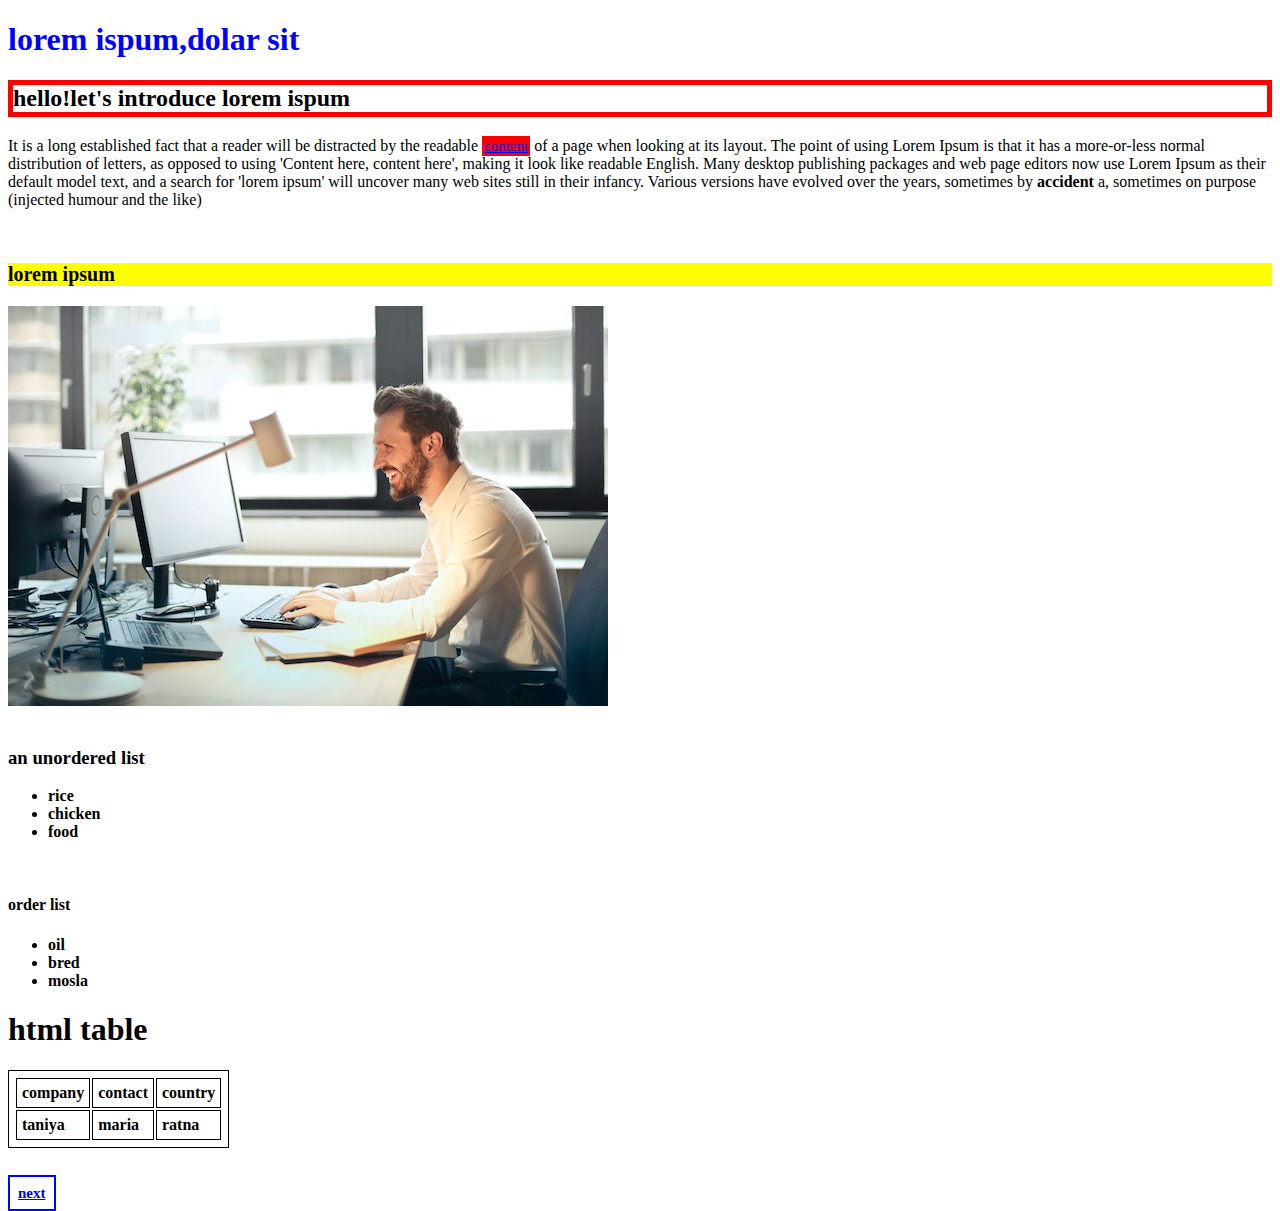
<file: index.html>
<!doctype html>
	<html>
		<head> 
			<meta charset="utf-8">
			<meta name="viewport"content="width=device-width,intial-scale=1.0">
			<title>home</title>
			<!--external link -->
			<link rel="stylesheet" href="css/style.css">
			<!--externalcss-->

			<style>
				h2{
					border: 5px solid red;
				}
				table,th,td{
					border:1px solid black;
					padding:5px;


				}
			</style>

		</head>
		<body>
			<!--inlinecss-->
			<h1 style="color:blue;background-color: white;">lorem ispum,dolar sit</h1>
			<h2>hello!let's introduce lorem ispum</h2>
			<p>It is a long established fact that a reader will be distracted by the readable <a class="abc" href="https://www.facebook.com/tahminataniyaL">content</a> of a page when looking at its layout. The point of using Lorem Ipsum is that it has a more-or-less normal distribution of letters, as opposed to using 'Content here, content here', making it look like readable English. Many desktop publishing packages and web page editors now use Lorem Ipsum as their default model text, and a search for 'lorem ipsum' will uncover many web sites still in their infancy. Various versions have evolved over the years, sometimes by <strong>accident</strong> a, sometimes on purpose (injected humour and the like)<br><b>
	
			</p><br>

			<h3 id="text1">lorem ipsum</h3>
			<img src="images/lorem ispum.jpg" alt="man"width="600"><br><br>
						<h3>an unordered list</h3>
				<ul>
					<li>rice</li>
					<li>chicken</li>
					<li>food</li>
</ul>
<br>
<h4>order list
</h4>
<ul>
	<li>oil</li>
	<li>bred</li>
	<li>mosla</li>
</ul>
			<h1>html table</h1>
			<table>
				<tr>
					<th>company</th>
					<th>contact</th>
					<th>country</th>

				</tr>
				<tr>

				<td>taniya</td>
				<td>maria</td>
				<td>ratna</td>

				</tr>
			</table><br><br>
			<a class="text" href="about.html">next</a>
			

		</body>
	</html>
</file>
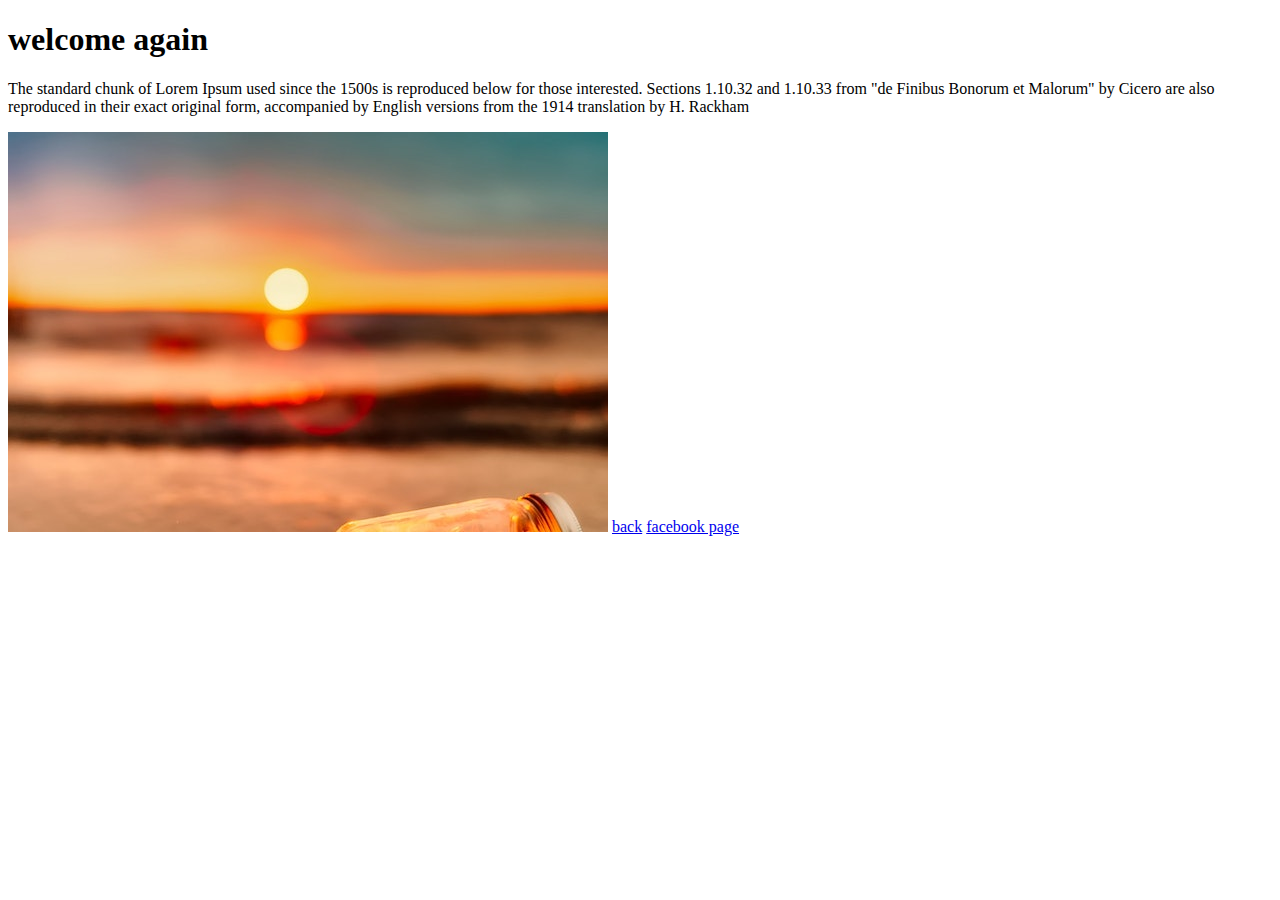
<file: about.html>
<!doctype html>
	<html>
		<head> 
			<meta charset="utf-8">
			<meta name="viewport"content="width=device-width,intial-scale=1.0">
			<title>home</title>

		</head>
		<body>
			<h1>welcome again</h1>
		
			<p>The standard chunk of Lorem Ipsum used since the 1500s is reproduced below for those interested. Sections 1.10.32 and 1.10.33 from "de Finibus Bonorum et Malorum" by Cicero are also reproduced in their exact original form, accompanied by English versions from the 1914 translation by H. Rackham
			</p>
			<img src="images/sunset.jpg" alt="sunset"width="600">
			<a href="index.html">back</a>
			<a href="https://web.facebook.com/tahminataniyaL">facebook page</a>
			
		</body>
	</html>
</file>
<file: css/style.css>
.headingone{
	background-color: red;
}

.text{
	border: 2px solid blue;
	font-size: 15px ;
	padding: 8px;
}
.abc{
	border: 2px solid red;
	font-size: 15px;
	background-color: red;

}
#text1{
	font-size: 20px;
	background-color: yellow;
}
</file>
